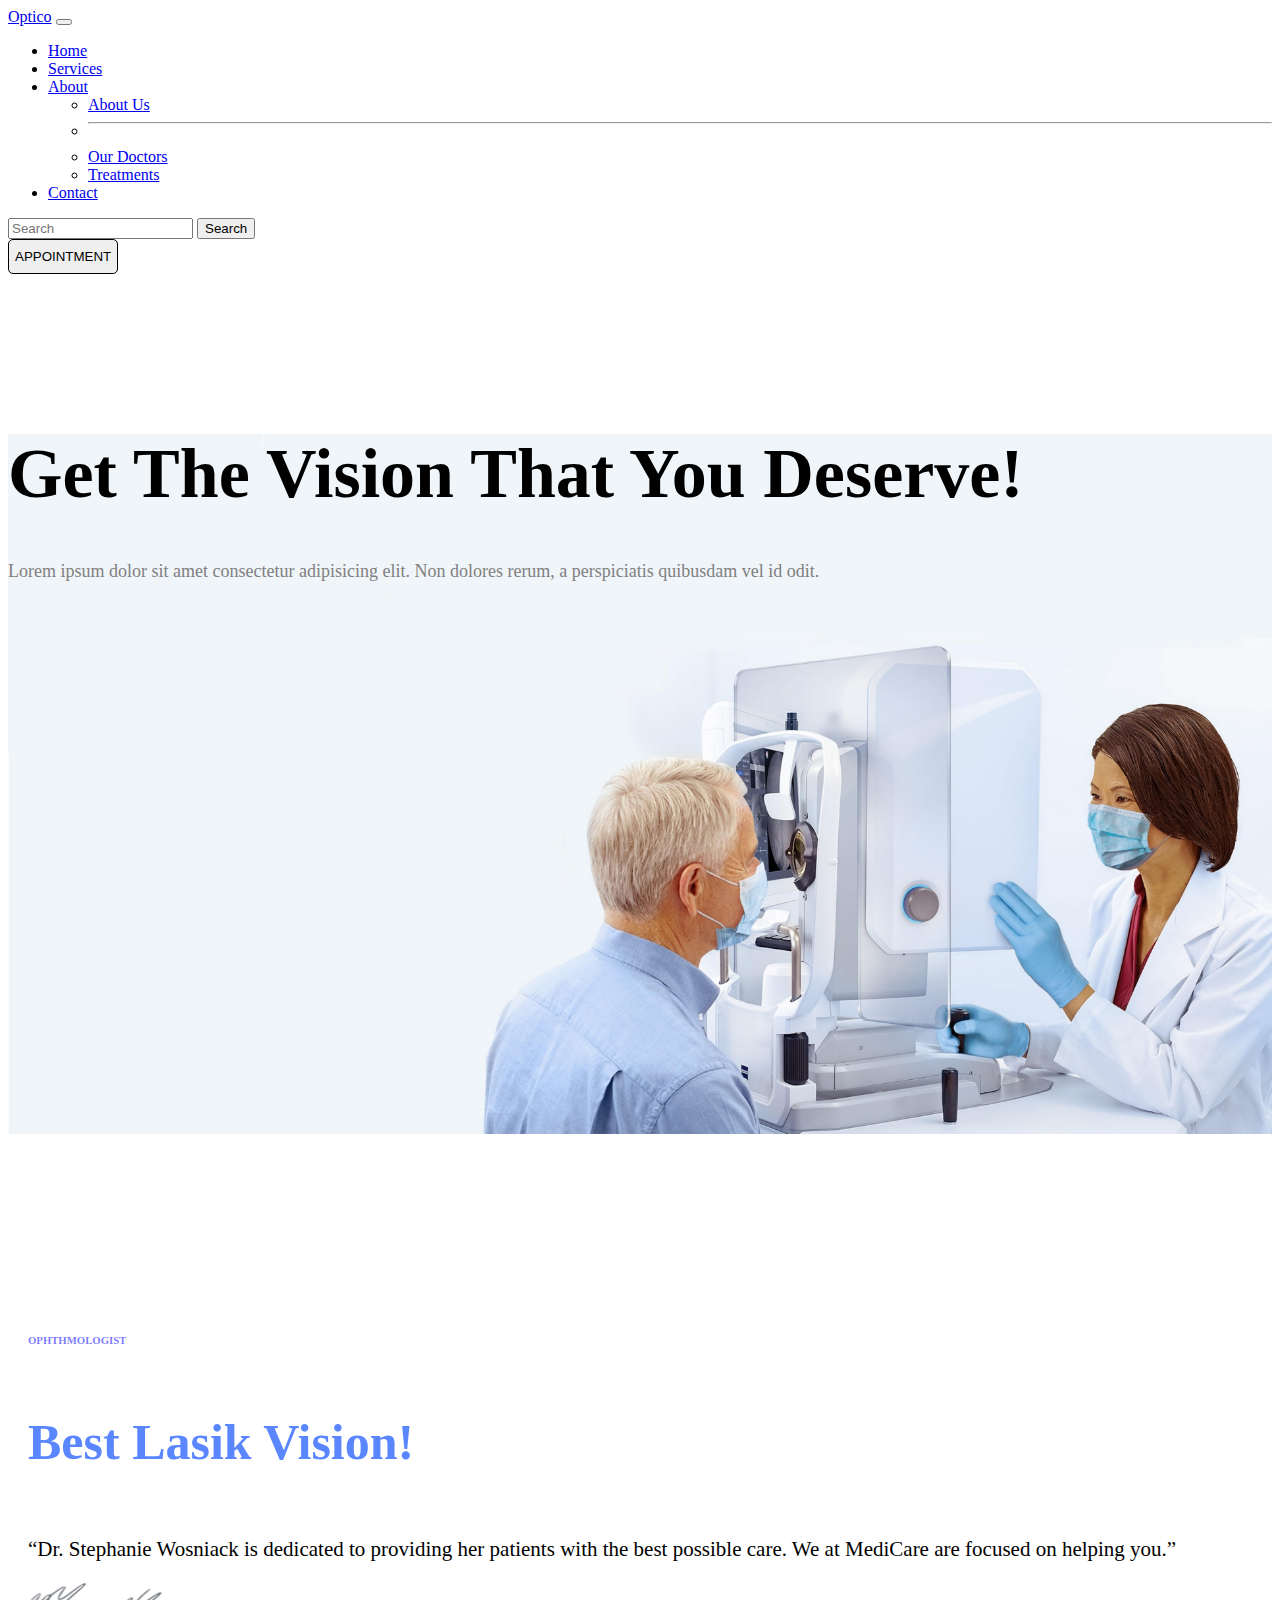
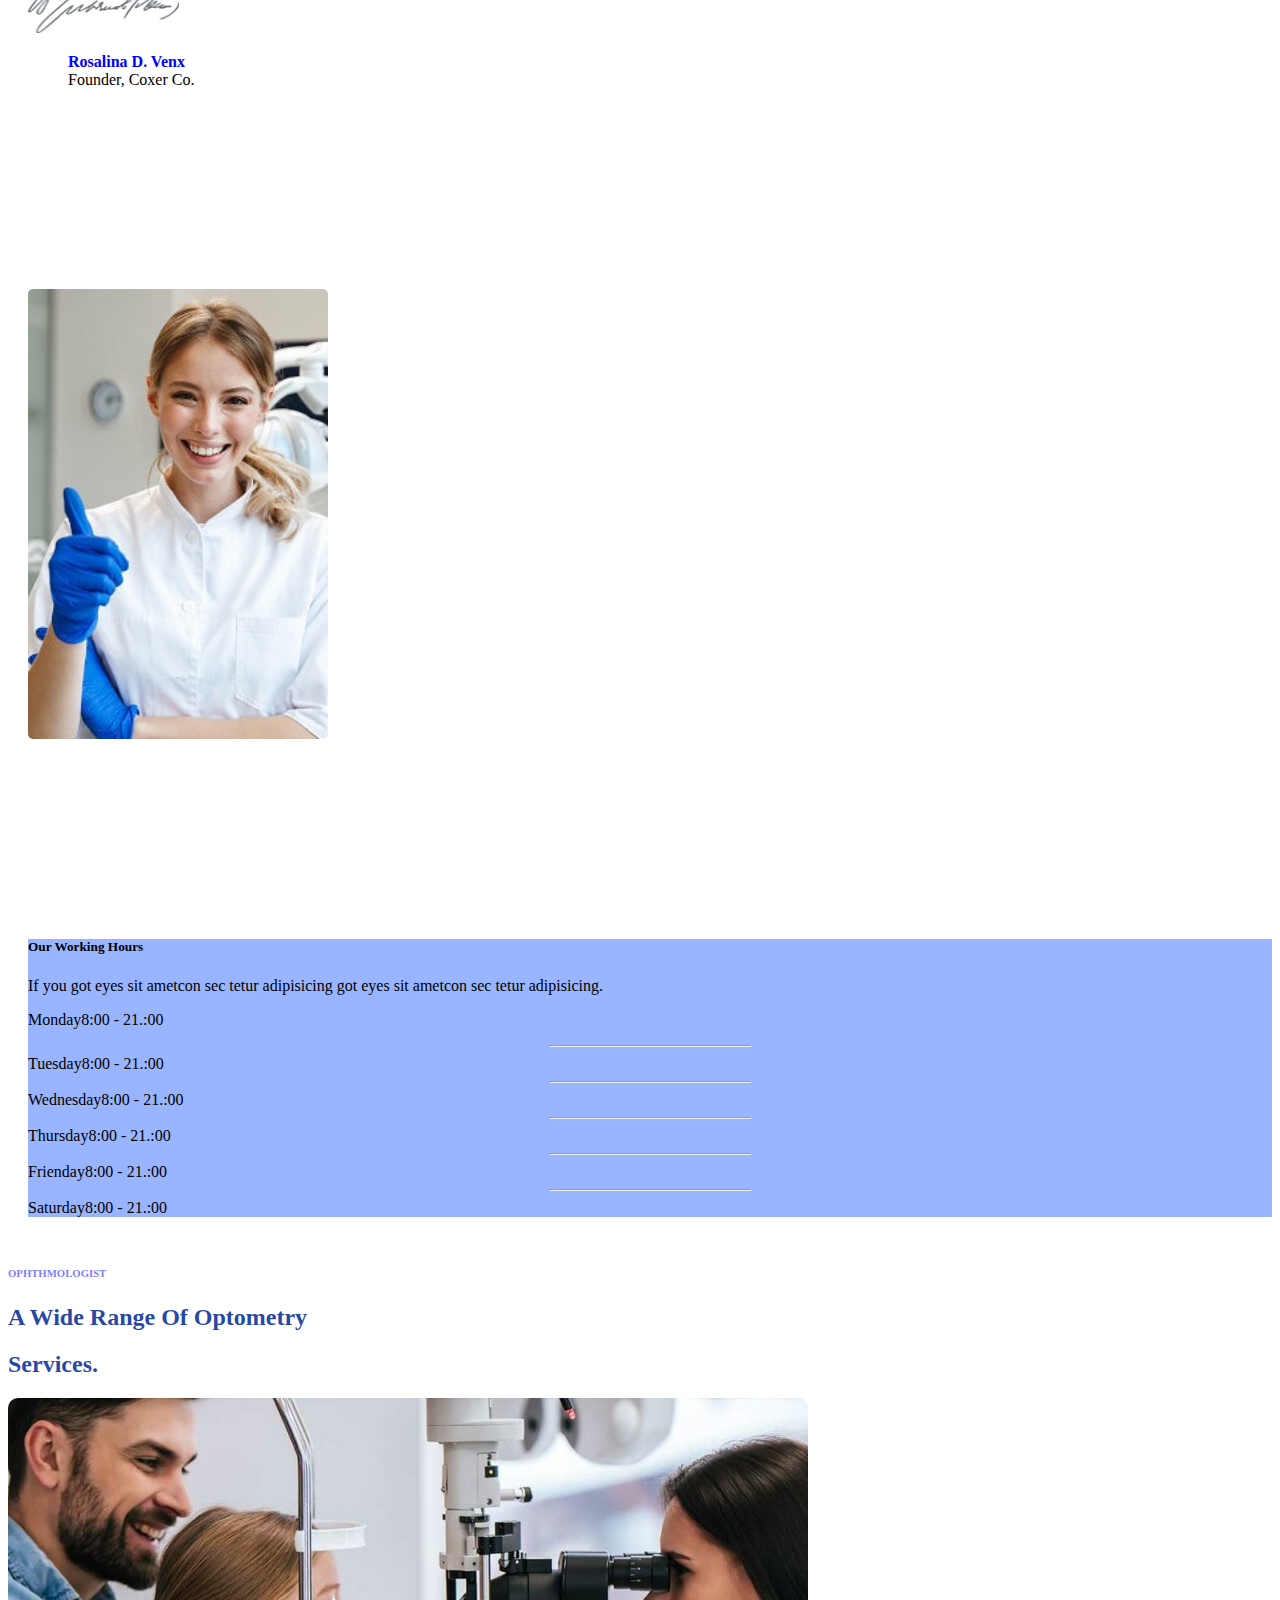
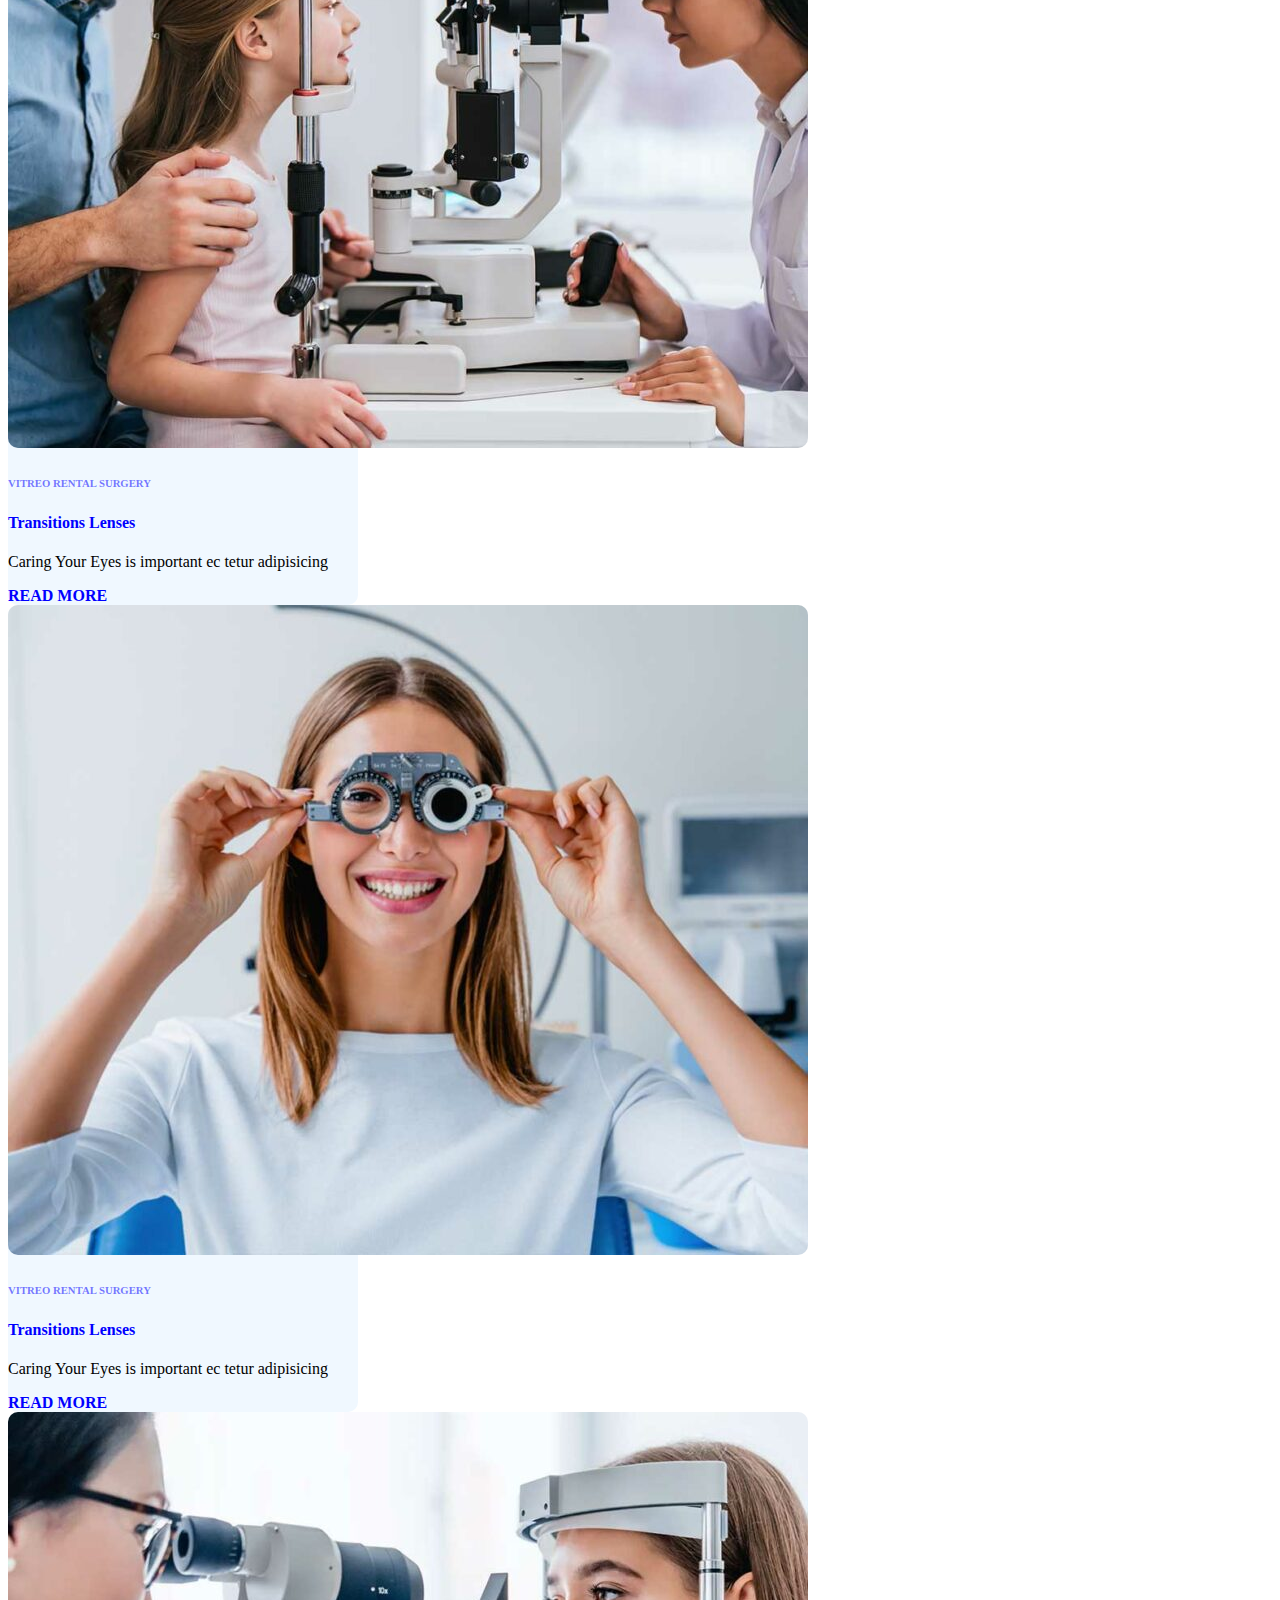
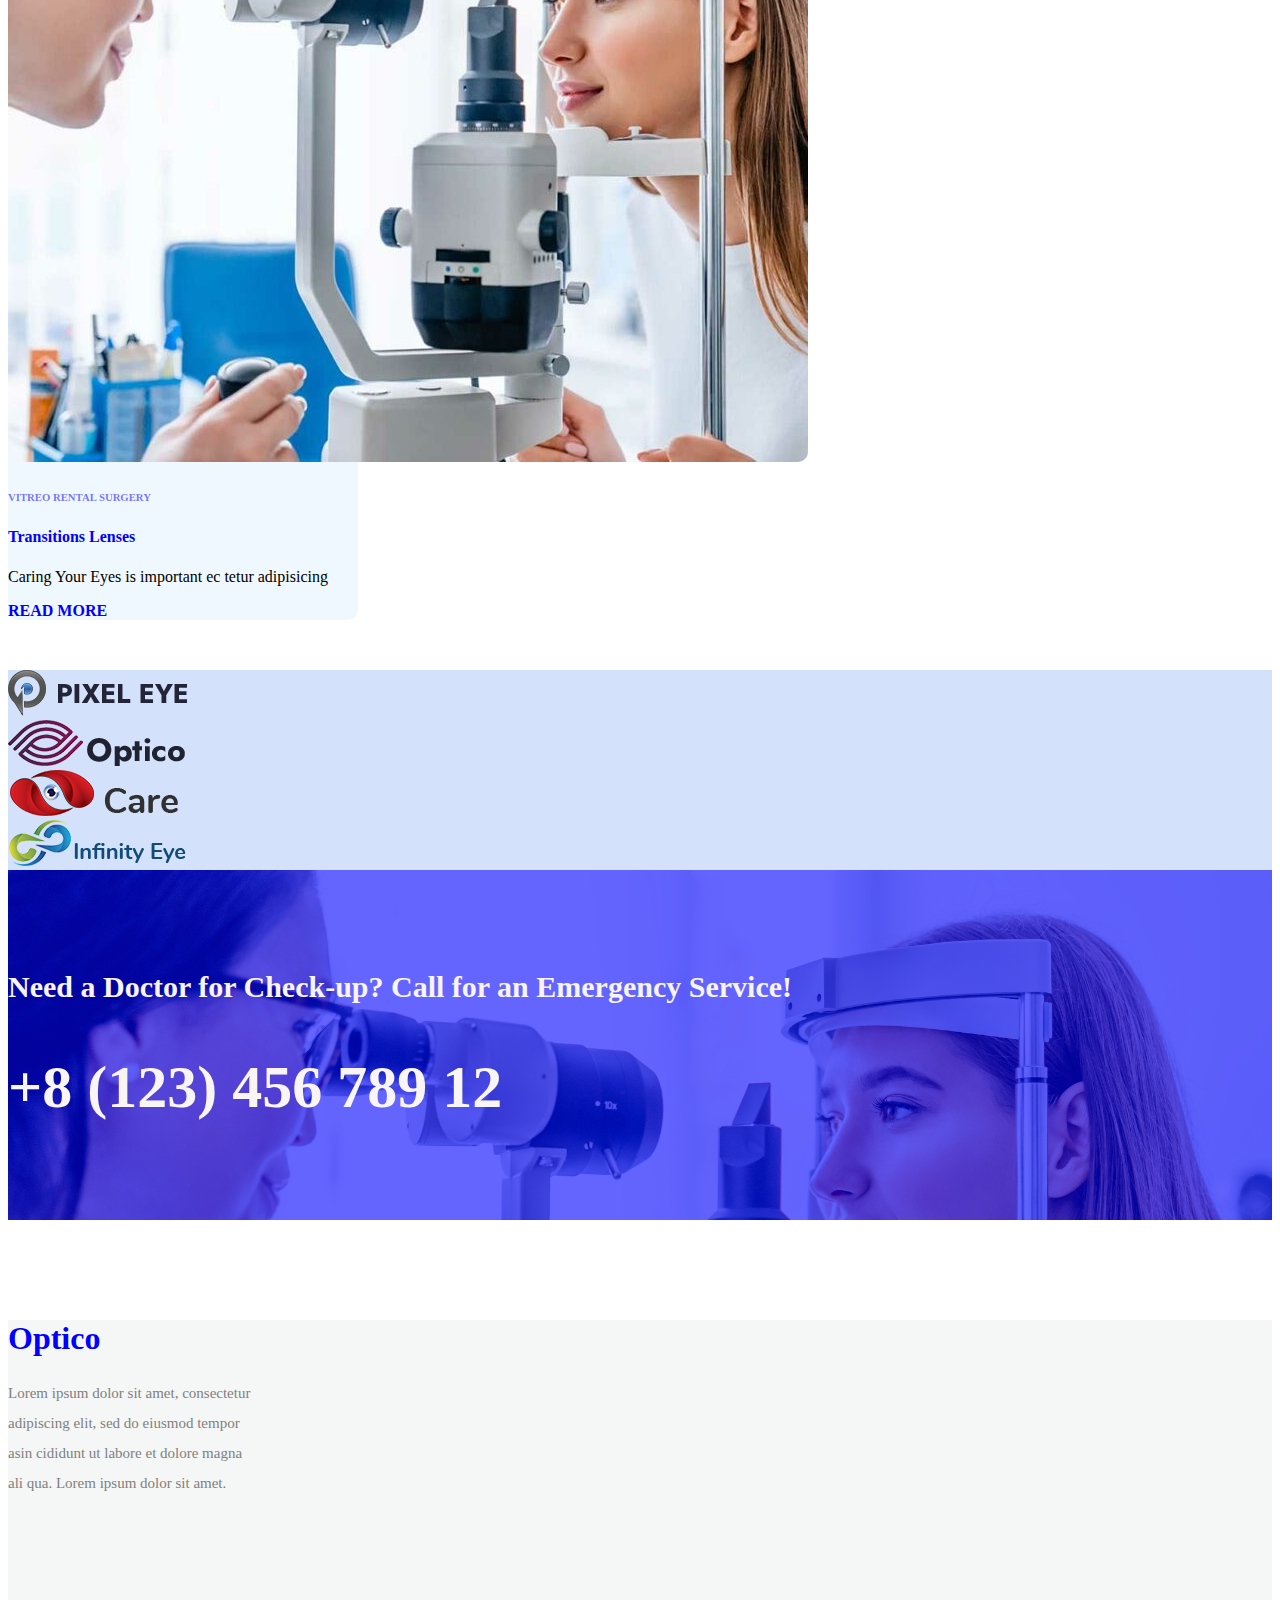
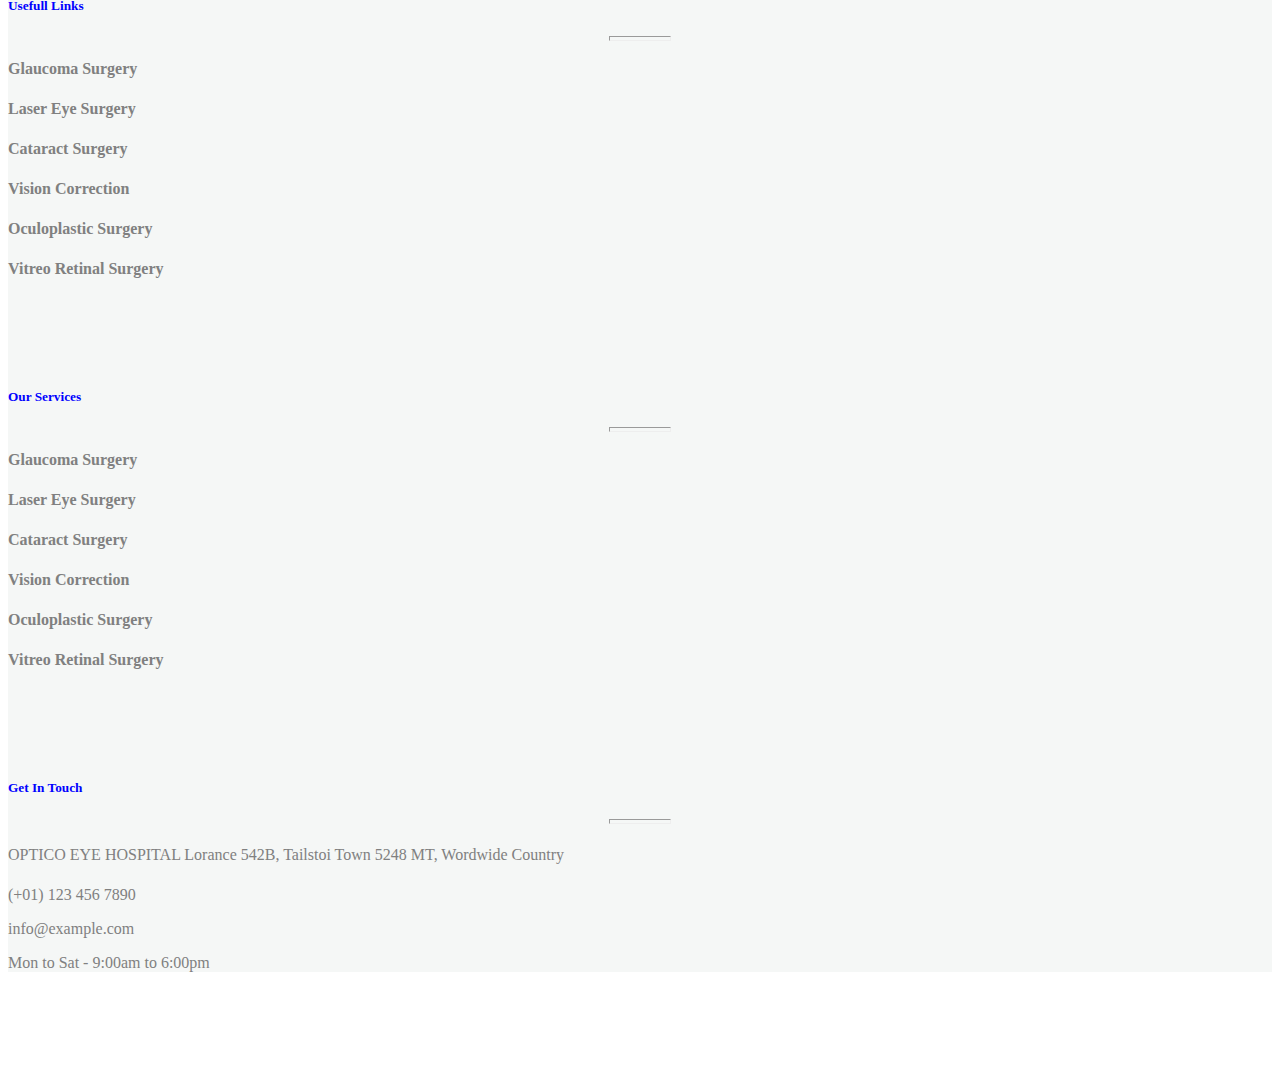
<file: index.html>
<!DOCTYPE html>
<html lang="en">

<head>
    <meta charset="UTF-8">
    <meta http-equiv="X-UA-Compatible" content="IE=edge">
    <meta name="viewport" content="width=device-width, initial-scale=1.0">
    <title>Document</title>
    <link rel="stylesheet" href="style.css">
    <link href="https://cdn.jsdelivr.net/npm/bootstrap@5.0.2/dist/css/bootstrap.min.css" rel="stylesheet"
        integrity="sha384-EVSTQN3/azprG1Anm3QDgpJLIm9Nao0Yz1ztcQTwFspd3yD65VohhpuuCOmLASjC" crossorigin="anonymous">
</head>

<body>
    <nav class="navbar navbar-expand-lg navbar-light bg-light">
        <div class="container-fluid">
            <a class="navbar-brand" href="#">Optico</a>
            <button class="navbar-toggler" type="button" data-bs-toggle="collapse" data-bs-target="#navbarScroll"
                aria-controls="navbarScroll" aria-expanded="false" aria-label="Toggle navigation">
                <span class="navbar-toggler-icon"></span>
            </button>
            <div class="collapse navbar-collapse" id="navbarScroll">
                <ul class="navbar-nav me-auto my-2 my-lg-0 navbar-nav-scroll" style="--bs-scroll-height: 100px;">
                    <li class="nav-item">
                        <a class="nav-link active" aria-current="page" href="#">Home</a>
                    </li>
                    <li class="nav-item">
                        <a class="nav-link" href="#service">Services</a>
                    </li>
                    <li class="nav-item dropdown">
                        <a class="nav-link dropdown-toggle" href="#" id="navbarScrollingDropdown" role="button"
                            data-bs-toggle="dropdown" aria-expanded="false">
                            About
                        </a>
                        <ul class="dropdown-menu" aria-labelledby="navbarScrollingDropdown">
                            <li><a class="dropdown-item" href="about.html">About Us</a></li>
                            <li>
                                <hr class="dropdown-divider">
                            </li>
                            <li><a class="dropdown-item" href="#">Our Doctors</a></li>
                            <li><a class="dropdown-item" href="#">Treatments</a></li>
                        </ul>
                    </li>
                    <li class="nav-item">
                        <a class="nav-link " href="contactus.html" tabindex="-1" aria-disabled="true">Contact</a>
                    </li>
                </ul>
                <form class="d-flex">
                    <input class="form-control me-2" type="search" placeholder="Search" aria-label="Search">
                    <button class="btn btn-outline-success" type="submit">Search</button>
                </form>
            </div>
        </div>
        <div class="appo">
            <button><a href="appointment.html" style="text-decoration: none; color: black;"> APPOINTMENT</a></button>
        </div>
    </nav>

    <!-- home -->
    <div class="home d-flex justify-content-center ">
        <div class="container">
            <div class="row">
                <div class="col-md-6 d-flex justify-content-center align-items-center flex-column">
                    <h1 style="font-size: 70px;">Get The Vision That You Deserve!</h1>
                    <p style="font-size: large; color: gray;">Lorem ipsum dolor sit amet consectetur adipisicing elit.
                        Non dolores rerum, a perspiciatis quibusdam vel id odit.</p>
                </div>
                <div class="col-md-6"></div>
            </div>
        </div>
    </div>

    <!-- 2rd section -->
    <div class="second">
        <div class="container">
            <div class="row">
                <div class="col-md-4 d-flex justify-content-center flex-column">
                    <div class="second1">
                        <h6 style="color:rgba(0, 0, 255, 0.543)">OPHTHMOLOGIST</h6>
                        <h4 style="font-size: 50px; color:rgba(0, 68, 255, 0.646)">Best Lasik Vision!</h4>
                        <p style="font-size: 21px;">“Dr. Stephanie Wosniack is dedicated to providing her patients with
                            the best possible care. We at MediCare are focused on helping you.”</p>
                        <div class="second2 d-flex align-items-center">
                            <img src="./ts-sign1.gif" alt="" style="height:50px">
                            <p> <span style="color: blue; font-weight: bold;"> Rosalina D. Venx </span> <br>
                                Founder, Coxer Co.</p>
                        </div>
                    </div>
                </div>
                <div class="col-md-4 d-flex justify-content-center">
                    <div class="second3">
                        <div class="card">
                        </div>
                    </div>
                </div>
                <div class="col-md-4 d-flex justify-content-center">
                    <div class="second4">
                        <div class="card d-flex justify-content-center align-items-center flex-column p-4">
                            <h5>Our Working Hours</h5>
                            <p> If you got eyes sit ametcon sec tetur adipisicing got eyes sit ametcon sec tetur
                                adipisicing.</p>
                            <p>Monday8:00 - 21.:00
                                <hr style="width: 200px;">
                                Tuesday8:00 - 21.:00
                                <hr style="width: 200px;">
                                Wednesday8:00 - 21.:00
                                <hr style="width: 200px;">
                                Thursday8:00 - 21.:00
                                <hr style="width: 200px;">
                                Frienday8:00 - 21.:00
                                <hr style="width: 200px;">
                                Saturday8:00 - 21.:00
                            </p>
                        </div>
                    </div>
                </div>
            </div>
        </div>
    </div>

    <!-- third section -->
    <div class="third" id="service">
        <div class="third1 d-flex justify-content-center align-items-center flex-column p-5 my-2">
            <h6 style="color:rgba(0, 0, 255, 0.543)">OPHTHMOLOGIST</h6>
            <H2 style="color:rgba(7, 46, 152, 0.879)">A Wide Range Of Optometry <h2 style="color:rgba(7, 46, 152, 0.879)">Services.</h2> </H2>
        </div>

        <div class="third2 ">
            <div class="container">
                <div class="row">
                    <div class="col-md-4 d-flex justify-content-center align-items-center my-3">
                        <div class="card p-2" style="width:350px;">
                           <img src="./ts-service01-800x650.jpg" alt="" style="border-radius: 10px;"> 
                           <h6 style="margin-top: 25px; color:rgba(0, 0, 255, 0.543)">VITREO RENTAL SURGERY</h6>
                           <H4 style="color:blue; font-weight: bolder;">Transitions Lenses</H4>
                           <p>Caring Your Eyes is important ec tetur adipisicing</p>
                           <a href="" style="text-decoration: none; color:blue; font-weight: bolder;">READ MORE</a>
                        </div>
                    </div>
                    <div class="col-md-4 d-flex justify-content-center align-items-center my-3">
                        <div class="card p-2" style="width:350px;">
                           <img src="./ts-service02-800x650.jpg" alt="" style="border-radius: 10px;"> 
                           <h6 style="margin-top: 25px; color:rgba(0, 0, 255, 0.543)">VITREO RENTAL SURGERY</h6>
                           <H4 style="color:blue; font-weight: bolder;">Transitions Lenses</H4>
                           <p>Caring Your Eyes is important ec tetur adipisicing</p>
                           <a href="" style="text-decoration: none; color:blue; font-weight: bolder;">READ MORE</a>
                        </div>
                    </div>
                    <div class="col-md-4 d-flex justify-content-center align-items-center my-3">
                         <div class="card p-2" style="width:350px;">
                           <img src="./ts-service03-800x650.jpg" alt="" style="border-radius: 10px;"> 
                           <h6 style="margin-top: 25px; color:rgba(0, 0, 255, 0.543)">VITREO RENTAL SURGERY</h6>
                           <H4 style="color:blue; font-weight: bolder;">Transitions Lenses</H4>
                           <p>Caring Your Eyes is important ec tetur adipisicing</p>
                           <a href="" style="text-decoration: none; color:blue; font-weight: bolder;">READ MORE</a>
                        </div>
                    </div>
                </div>
            </div>
        </div>
    </div>

    <!-- logos -->
    <div class="fourth" style="background-color: rgba(100, 148, 237, 0.283);">
        <div class="container">
            <div class="row ">
                <div class="col-md-3 d-flex justify-content-center align-items-center my-5">
                    <img src="./client011.png" alt="">
                </div>
                <div class="col-md-3 d-flex justify-content-center align-items-center my-5">
                    <img src="./client022.png" alt="">
                </div>
                <div class="col-md-3 d-flex justify-content-center align-items-center my-5">
                    <img src="./client033.png" alt="">
                </div>
                <div class="col-md-3 d-flex justify-content-center align-items-center my-5">
                    <img src="./client044.png" alt="">
                </div>
            </div>
        </div>
    </div>

    <!-- fifth section-->
    <div class="fifths" style="position: relative;">
<div class="fifth">
    
</div>

<div class="fifth1 d-flex justify-content-center align-items-center flex-column">
    <h2 style="font-size: 30px; font-weight: bold; color: rgb(248, 244, 244); margin-top: 100px;">Need a Doctor for Check-up? Call for an Emergency Service!</h2>
<h2 style="font-size: 60px; font-weight: bolder; color: rgb(249, 245, 245);"> +8 (123) 456 789 12 </h2>
</div>
</div>

<!-- footer -->
<div class="foot ">
    <div class="container-fluid" >
        <div class="row">
            <div class="col-md-2" style="margin-bottom: 100px;"></div>
            <div class="col-md-2" style="width:250px;" style="margin-bottom: 100px;">
                <div class="1" style="margin-top: 100px;">
                    <h1 style="color:blue;">Optico</h1>
                </div>
                <div class="infon " style="line-height: 40px;">
                    <p style="font-size: 15px; line-height: 30px; margin-top: 20px; color: gray;">Lorem ipsum dolor sit amet, consectetur adipiscing elit, sed do eiusmod tempor asin cididunt ut labore et dolore magna ali qua. Lorem ipsum dolor sit amet.</p>
                </div>
            </div>
            <div class="col-md-2" style="margin-bottom: 100px;">
                <div class="1-1"  style="margin-top: 100px;">
                    <h5 style="color: blue;">Usefull Links</h5> <hr style="width: 60px; height: 3px;">
                </div>
                <div class="lists " style="line-height: 40px; ">
                    <a href=""> 
                    Glaucoma Surgery
                    </a> <br>
                    <a href="">
                    Laser Eye Surgery
                    </a> <br>
                    <a href="">
                    Cataract Surgery
                    </a> <br>
                    <a href="">
                    Vision Correction
                    </a> <br>
                    <a href="">
                    Oculoplastic Surgery
                    </a> <br>
                    <a href="">
                    Vitreo Retinal Surgery
                    </a>                    
                </div>

            </div>
            <div class="col-md-2" style="margin-bottom: 100px;">
                
                    <div class="2"  style="margin-top: 100px;">
                        <h5 style="color: blue;">Our Services</h5> <hr style="width: 60px; height: 3px;">
                    </div>
                    <div class="lists" style="line-height: 40px;">
                        <a href=""> 
                        Glaucoma Surgery
                        </a> <br>
                        <a href="">
                        Laser Eye Surgery
                        </a> <br>
                        <a href="">
                        Cataract Surgery
                        </a> <br>
                        <a href="">
                        Vision Correction
                        </a> <br>
                        <a href="">
                        Oculoplastic Surgery
                        </a> <br>
                        <a href="">
                        Vitreo Retinal Surgery
                        </a>                    
                    </div>
     
                
            </div>
            <div class="col-md-2" style="margin-bottom: 100px;">
                <div class="3 "  style="margin-top: 100px;">
                    <h5 style="color: blue;">Get In Touch</h5> <hr style="width: 60px; height: 3px;">
                </div>

                <div class="info ">
                    <p style="line-height: 30px; color: gray;">OPTICO EYE HOSPITAL
                        Lorance 542B, Tailstoi Town
                        5248 MT, Wordwide Country</p>
                        <p style="margin-top: 10px; color: gray;" >(+01) 123 456 7890</p>
                       <p style="color: gray;"> info@example.com</p>
                        <p style="color: gray;"> Mon to Sat - 9:00am to 6:00pm</p>
                </div>
            </div>
            <div class="col-md-2" style="margin-bottom: 100px;"></div>
        </div>
    </div>
</div>
    <script src="https://cdn.jsdelivr.net/npm/bootstrap@5.0.2/dist/js/bootstrap.bundle.min.js"
        integrity="sha384-MrcW6ZMFYlzcLA8Nl+NtUVF0sA7MsXsP1UyJoMp4YLEuNSfAP+JcXn/tWtIaxVXM"
        crossorigin="anonymous"></script>
</body>

</html>
</file>
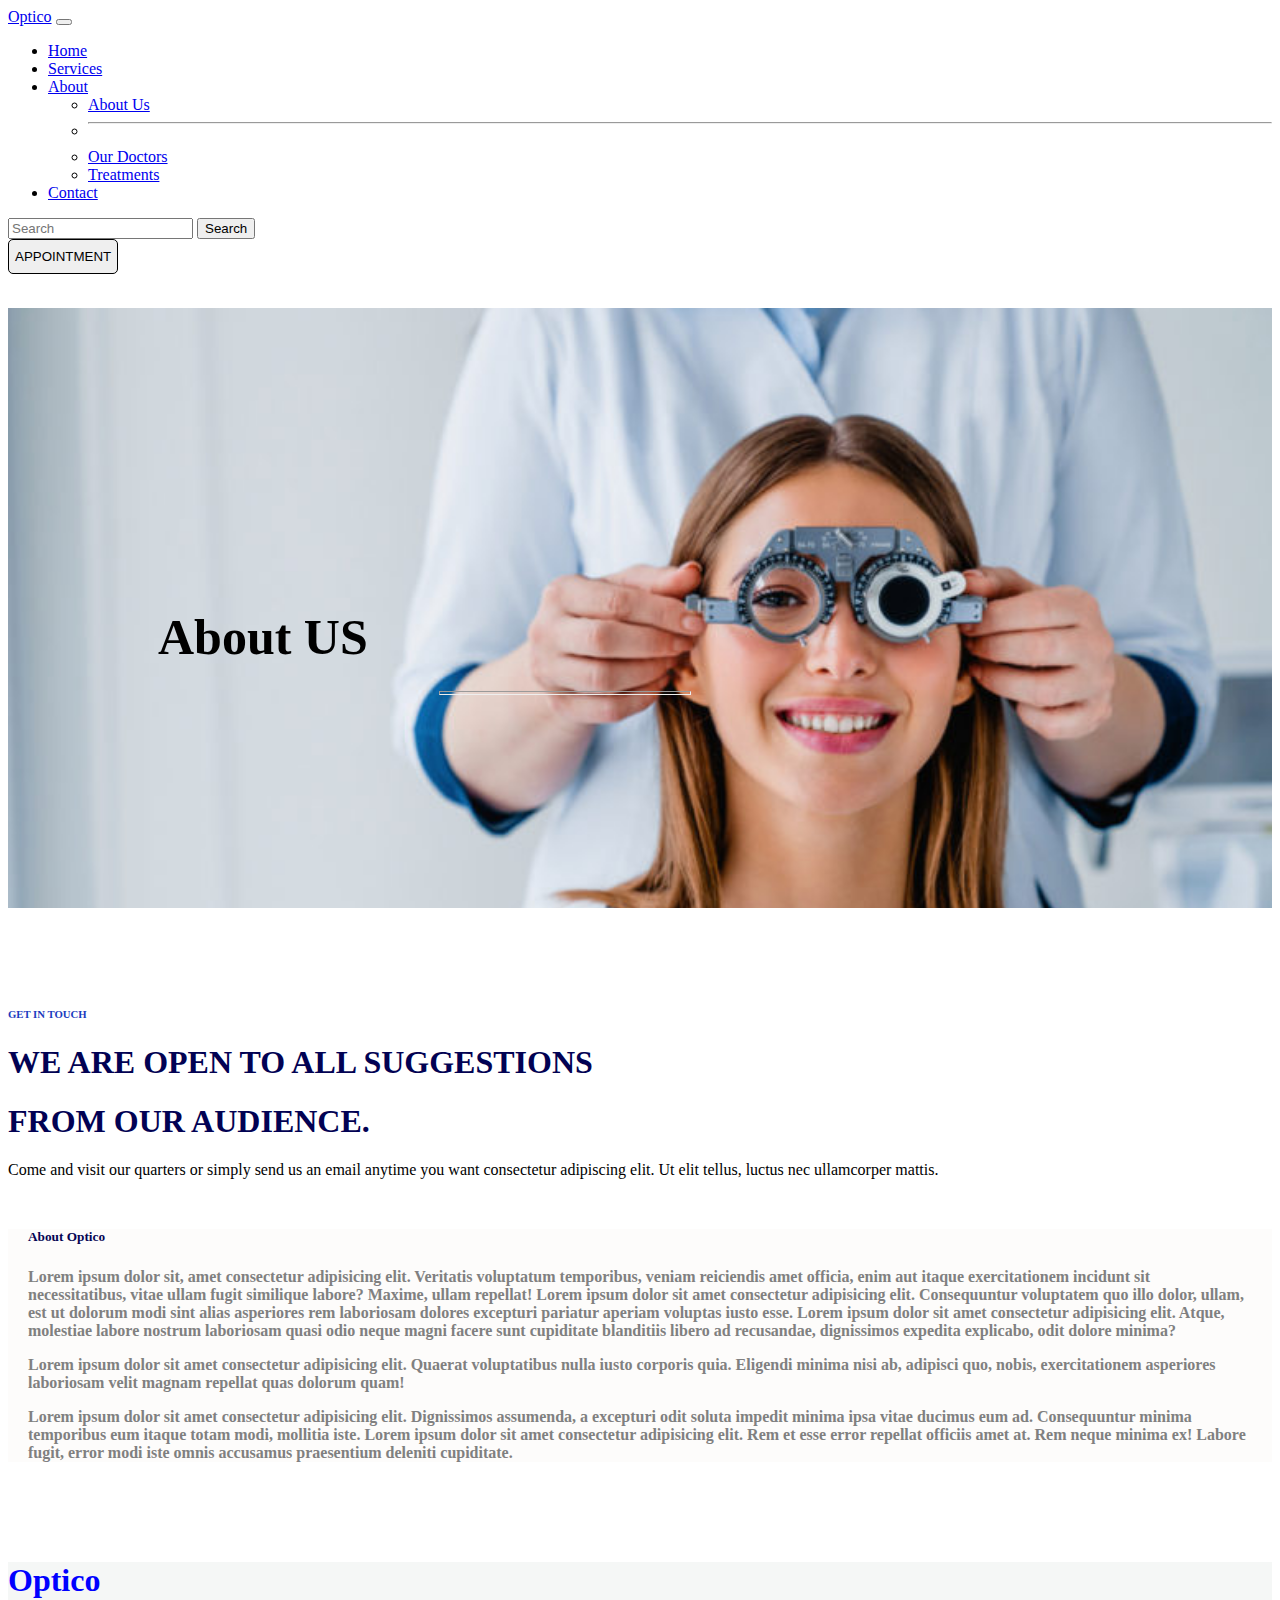
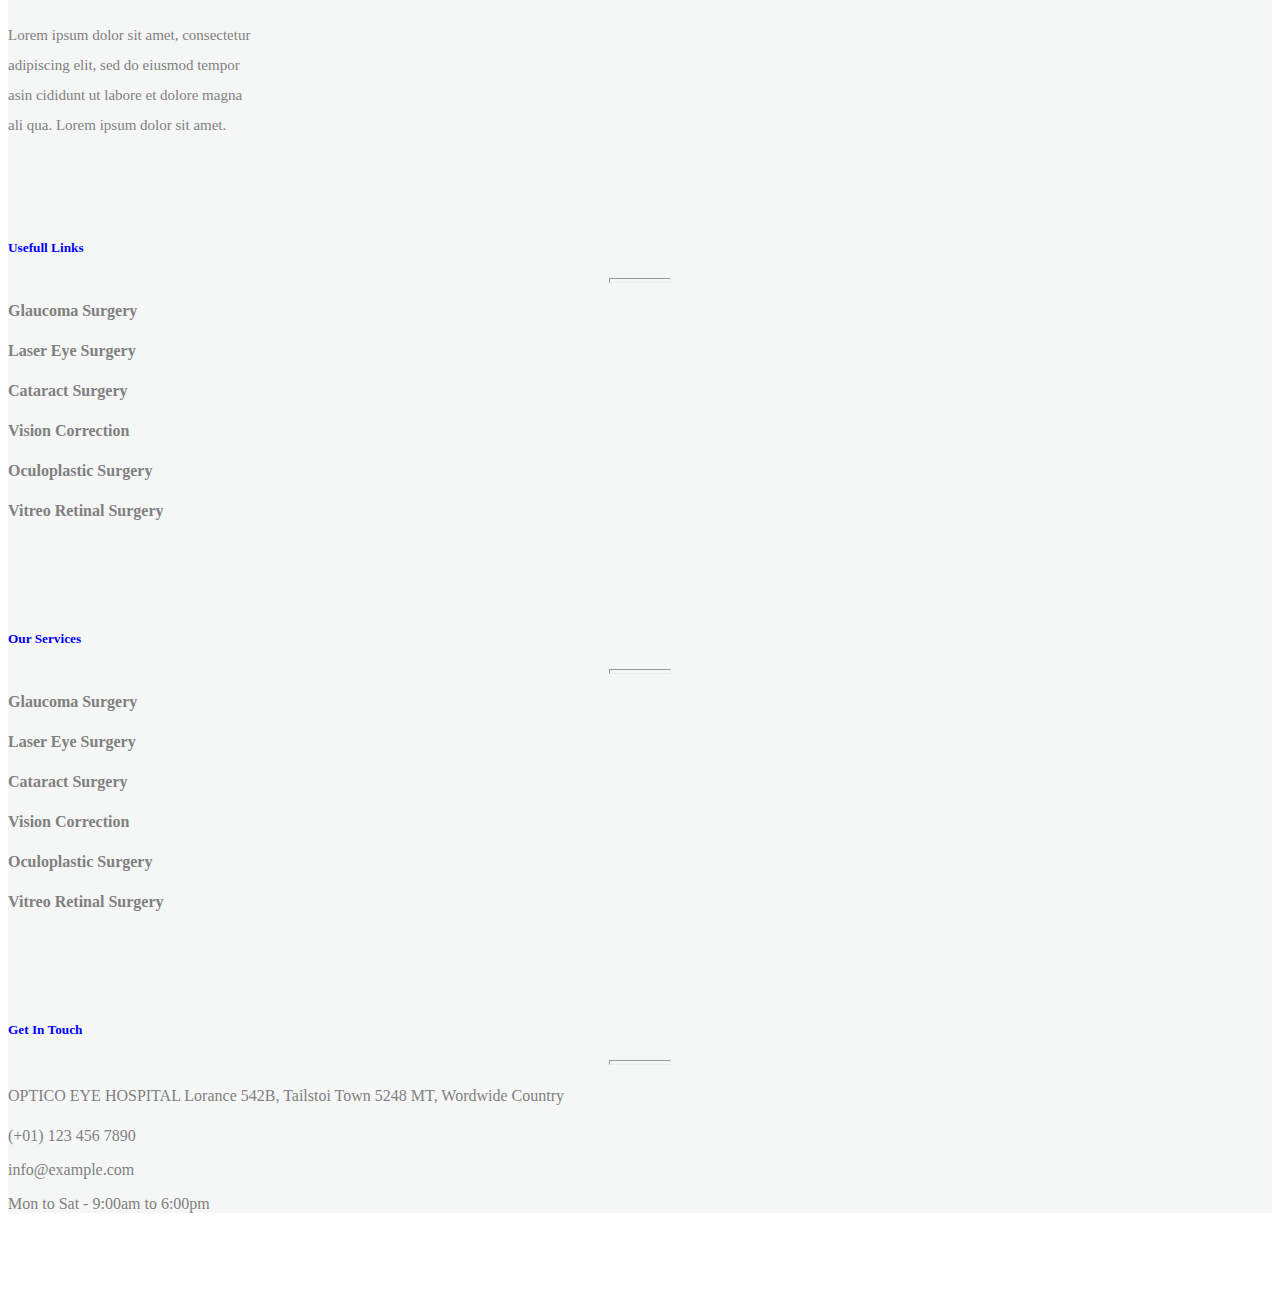
<file: about.html>
<!DOCTYPE html>
<html lang="en">
<head>
    <meta charset="UTF-8">
    <meta http-equiv="X-UA-Compatible" content="IE=edge">
    <meta name="viewport" content="width=device-width, initial-scale=1.0">
    <title>Document</title>
    <link rel="stylesheet" href="style.css">
    <link href="https://cdn.jsdelivr.net/npm/bootstrap@5.0.2/dist/css/bootstrap.min.css" rel="stylesheet"
        integrity="sha384-EVSTQN3/azprG1Anm3QDgpJLIm9Nao0Yz1ztcQTwFspd3yD65VohhpuuCOmLASjC" crossorigin="anonymous">
</head>
<body>
    <nav class="navbar navbar-expand-lg navbar-light bg-light">
        <div class="container-fluid">
            <a class="navbar-brand" href="#">Optico</a>
            <button class="navbar-toggler" type="button" data-bs-toggle="collapse" data-bs-target="#navbarScroll"
                aria-controls="navbarScroll" aria-expanded="false" aria-label="Toggle navigation">
                <span class="navbar-toggler-icon"></span>
            </button>
            <div class="collapse navbar-collapse" id="navbarScroll">
                <ul class="navbar-nav me-auto my-2 my-lg-0 navbar-nav-scroll" style="--bs-scroll-height: 100px;">
                    <li class="nav-item">
                        <a class="nav-link active" aria-current="page" href="index.html">Home</a>
                    </li>
                    <li class="nav-item">
                        <a class="nav-link" href="index.html">Services</a>
                    </li>
                    <li class="nav-item dropdown">
                        <a class="nav-link dropdown-toggle" href="#" id="navbarScrollingDropdown" role="button"
                            data-bs-toggle="dropdown" aria-expanded="false">
                            About
                        </a>
                        <ul class="dropdown-menu" aria-labelledby="navbarScrollingDropdown">
                            <li><a class="dropdown-item" href="about.html">About Us</a></li>
                            <li>
                                <hr class="dropdown-divider">
                            </li>
                            <li><a class="dropdown-item" href="#">Our Doctors</a></li>
                            <li><a class="dropdown-item" href="#">Treatments</a></li>
                        </ul>
                    </li>
                    <li class="nav-item">
                        <a class="nav-link " href="contactus.html" tabindex="-1" aria-disabled="true">Contact</a>
                    </li>
                </ul>
                <form class="d-flex">
                    <input class="form-control me-2" type="search" placeholder="Search" aria-label="Search">
                    <button class="btn btn-outline-success" type="submit">Search</button>
                </form>
            </div>
        </div>
        <div class="appo">
            <button><a href="appointment.html" style="text-decoration: none; color: black;"> APPOINTMENT</a></button>
        </div>
    </nav>

    <!-- contact -->
    <div class="contact" style="height: 600px; background-image: url(./uG2n84bhEG-768x512.jpg); background-size: cover; background-repeat: no-repeat;">
        <h1 style="padding-right: 300px; padding-top: 300px; padding-left: 150px; font-size: 50px;">About US <hr style="width:250px; height:2px;"></h1>  
    </div>

    <!-- contact1 section -->

    <div class="contact1 d-flex justify-content-center align-items-center flex-column">
        <h6 style="margin-top: 100px;">GET IN TOUCH</h6>
        <h1>WE ARE OPEN TO ALL SUGGESTIONS</h1>
        <h1>FROM OUR AUDIENCE.</h1>
        <p>Come and visit our quarters or simply send us an email anytime you want consectetur adipiscing elit. Ut elit tellus, luctus nec ullamcorper mattis.</p>
    </div>

    <div class="contact2">
        <div class="container">
            <div class="row">
                <div class="col-md-12 d-flex justify-content-center align-items-center">
                    <div class="card p-3 d-flex justify-content-center align-items-center flex-column">
                        <h5 style="color: rgb(5, 5, 84); font-weight: bolder;" >About Optico</h5>
                        <div class="para p-3" style="color:gray; font-weight: bolder;">
                           <p >Lorem ipsum dolor sit, amet consectetur adipisicing elit. Veritatis voluptatum temporibus, veniam reiciendis amet officia, enim aut itaque exercitationem incidunt sit necessitatibus, vitae ullam fugit similique labore? Maxime, ullam repellat!
                            Lorem ipsum dolor sit amet consectetur adipisicing elit. Consequuntur voluptatem quo illo dolor, ullam, est ut dolorum modi sint alias asperiores rem laboriosam dolores excepturi pariatur aperiam voluptas iusto esse.
                        Lorem ipsum dolor sit amet consectetur adipisicing elit. Atque, molestiae labore nostrum laboriosam quasi odio neque magni facere sunt cupiditate blanditiis libero ad recusandae, dignissimos expedita explicabo, odit dolore minima? </p> 
                    <p>Lorem ipsum dolor sit amet consectetur adipisicing elit. Quaerat voluptatibus nulla iusto corporis quia. Eligendi minima nisi ab, adipisci quo, nobis, exercitationem asperiores laboriosam velit magnam repellat quas dolorum quam!</p>
                    <p>Lorem ipsum dolor sit amet consectetur adipisicing elit. Dignissimos assumenda, a excepturi odit soluta impedit minima ipsa vitae ducimus eum ad. Consequuntur minima temporibus eum itaque totam modi, mollitia iste.
                        Lorem ipsum dolor sit amet consectetur adipisicing elit. Rem et esse error repellat officiis amet at. Rem neque minima ex! Labore fugit, error modi iste omnis accusamus praesentium deleniti cupiditate.
                    </p>    
                    </div>
                    </div>
                </div>
                
            </div>
        </div>
    </div>



    <!-- footer -->
<div class="foot ">
    <div class="container-fluid" >
        <div class="row">
            <div class="col-md-2" style="margin-bottom: 100px;"></div>
            <div class="col-md-2" style="width:250px;" style="margin-bottom: 100px;">
                <div class="1" style="margin-top: 100px;">
                    <h1 style="color:blue;">Optico</h1>
                </div>
                <div class="infon " style="line-height: 40px;">
                    <p style="font-size: 15px; line-height: 30px; margin-top: 20px; color: gray;">Lorem ipsum dolor sit amet, consectetur adipiscing elit, sed do eiusmod tempor asin cididunt ut labore et dolore magna ali qua. Lorem ipsum dolor sit amet.</p>
                </div>
            </div>
            <div class="col-md-2" style="margin-bottom: 100px;">
                <div class="1-1"  style="margin-top: 100px;">
                    <h5 style="color: blue;">Usefull Links</h5> <hr style="width: 60px; height: 3px;">
                </div>
                <div class="lists " style="line-height: 40px; ">
                    <a href=""> 
                    Glaucoma Surgery
                    </a> <br>
                    <a href="">
                    Laser Eye Surgery
                    </a> <br>
                    <a href="">
                    Cataract Surgery
                    </a> <br>
                    <a href="">
                    Vision Correction
                    </a> <br>
                    <a href="">
                    Oculoplastic Surgery
                    </a> <br>
                    <a href="">
                    Vitreo Retinal Surgery
                    </a>                    
                </div>

            </div>
            <div class="col-md-2" style="margin-bottom: 100px;">
                
                    <div class="2"  style="margin-top: 100px;">
                        <h5 style="color: blue;">Our Services</h5> <hr style="width: 60px; height: 3px;">
                    </div>
                    <div class="lists" style="line-height: 40px;">
                        <a href=""> 
                        Glaucoma Surgery
                        </a> <br>
                        <a href="">
                        Laser Eye Surgery
                        </a> <br>
                        <a href="">
                        Cataract Surgery
                        </a> <br>
                        <a href="">
                        Vision Correction
                        </a> <br>
                        <a href="">
                        Oculoplastic Surgery
                        </a> <br>
                        <a href="">
                        Vitreo Retinal Surgery
                        </a>                    
                    </div>
     
                
            </div>
            <div class="col-md-2" style="margin-bottom: 100px;">
                <div class="3 "  style="margin-top: 100px;">
                    <h5 style="color: blue;">Get In Touch</h5> <hr style="width: 60px; height: 3px;">
                </div>

                <div class="info ">
                    <p style="line-height: 30px; color: gray;">OPTICO EYE HOSPITAL
                        Lorance 542B, Tailstoi Town
                        5248 MT, Wordwide Country</p>
                        <p style="margin-top: 10px; color: gray;" >(+01) 123 456 7890</p>
                       <p style="color: gray;"> info@example.com</p>
                        <p style="color: gray;"> Mon to Sat - 9:00am to 6:00pm</p>
                </div>
            </div>
            <div class="col-md-2" style="margin-bottom: 100px;"></div>
        </div>
    </div>
</div>

    <script src="https://cdn.jsdelivr.net/npm/bootstrap@5.0.2/dist/js/bootstrap.bundle.min.js"
        integrity="sha384-MrcW6ZMFYlzcLA8Nl+NtUVF0sA7MsXsP1UyJoMp4YLEuNSfAP+JcXn/tWtIaxVXM"
        crossorigin="anonymous"></script>
</body>
</html>
</file>
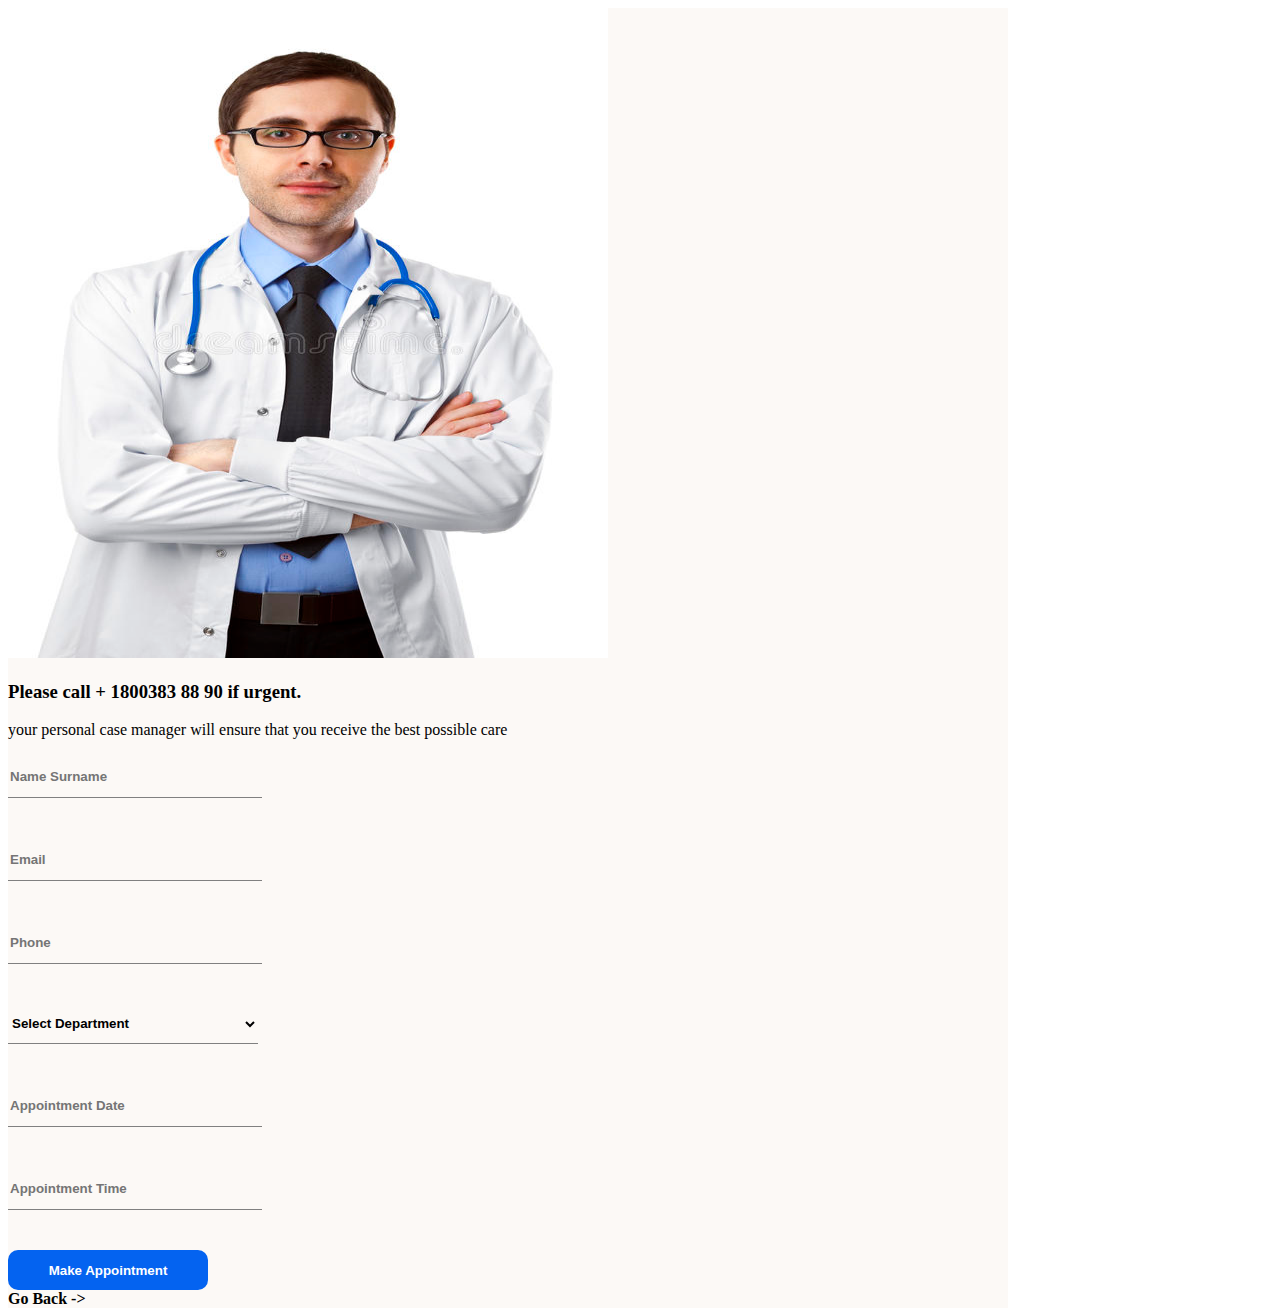
<file: appointment.html>
<!DOCTYPE html>
<html lang="en">
<head>
    <meta charset="UTF-8">
    <meta http-equiv="X-UA-Compatible" content="IE=edge">
    <meta name="viewport" content="width=device-width, initial-scale=1.0">
    <title>Document</title>
    <link href="https://cdn.jsdelivr.net/npm/bootstrap@5.0.2/dist/css/bootstrap.min.css" rel="stylesheet"
        integrity="sha384-EVSTQN3/azprG1Anm3QDgpJLIm9Nao0Yz1ztcQTwFspd3yD65VohhpuuCOmLASjC" crossorigin="anonymous">
<style>
    #dep{
        margin-left:0px;
    }
    .appointment input{
        height: 40px;
        width: 250px;
        margin-bottom: 40px;
        border: none;
        border-bottom: solid gray 1px;
        font-weight: bolder;
        background-color: rgb(252, 249, 246);
    }
    .appointment select{
        height: 40px;
        width: 250px;
        margin-bottom: 40px;
        border: none;
        border-bottom: solid gray 1px;
        font-weight: bolder;
        background-color: rgb(252, 249, 246);
    }
    button{
        height: 40px;
        width: 200px;
        border: none;
        border-radius: 10px;
        color: white;
        background-color: rgba(3, 98, 240, 0.995);
        font-weight: bolder;
    }
    .card{
        border: none;
        background-color: rgb(252, 249, 246);
    }
</style>
    </head>
<body>
    <div class="appointment d-flex justify-content-center align-items-center" style="height: 100vh;">
        <div class="card mb-3" style="max-width: 1000px;">
            <div class="row g-0">
              <div class="col-md-4">
                <img src="./young-doctor-16088825.jpg" class="img-fluid rounded-start" alt="..." style="height: 650px; width: 600px;">
              </div>
              <div class="col-md-8">
                <div class="card-body my-5">
                  <h3 class="card-title">Please call + 1800383 88 90 if urgent. </h3>
                  <p class="card-text">your personal case manager will ensure that you receive the best possible care</p>
                  <form class="d-flex justify-content-center align-items-center flex-column p-5">
                    <div class="first">
                        <div class="container">
                            <div class="row">
                                <div class="col-md-6   ">
                                    <input type="text" placeholder="Name Surname" >
                                </div>
                                <div class="col-md-6  ">
                        <input type="text" placeholder="Email" >
                                </div>
                            </div>
                        </div>
                    </div>
                

                    <div class="second">
                        <div class="container">
                            <div class="row">
                                <div class="col-md-6">
                                    <input type="text" placeholder="Phone">
                                </div>
                                <div class="col-md-6">
                                    <select name="type" id="">
                                        <option value="0">Select Department</option>
                                        <option value="1">Laer Eye Surgery</option>
                                        <option value="2">Glucoma Surgery</option>
                                    </select>
                                </div>
                            </div>
                        </div>
                    </div>
                    
                    <div class="third">
                        <div class="container">
                            <div class="row">
                                <div class="col-md-6">
                                    <input type="text" placeholder="Appointment Date" ">

                                </div>
                                <div class="col-md-6">
                                    <input type="text" placeholder="Appointment Time" >

                                </div>
                            </div>
                        </div>
                    </div>
                    <div class="but my-4">
                        <button>Make Appointment</button>
                    </div>

                    <div class="back">
                        <a href="index.html" style="text-decoration: none; color: black; font-weight: bolder;">Go Back -></a>
                    </div>
                  </form>
                </div>
              </div>
            </div>
          </div>
    </div>



    <script src="https://cdn.jsdelivr.net/npm/bootstrap@5.0.2/dist/js/bootstrap.bundle.min.js"
        integrity="sha384-MrcW6ZMFYlzcLA8Nl+NtUVF0sA7MsXsP1UyJoMp4YLEuNSfAP+JcXn/tWtIaxVXM"
        crossorigin="anonymous"></script>
</body>
</html>
</file>
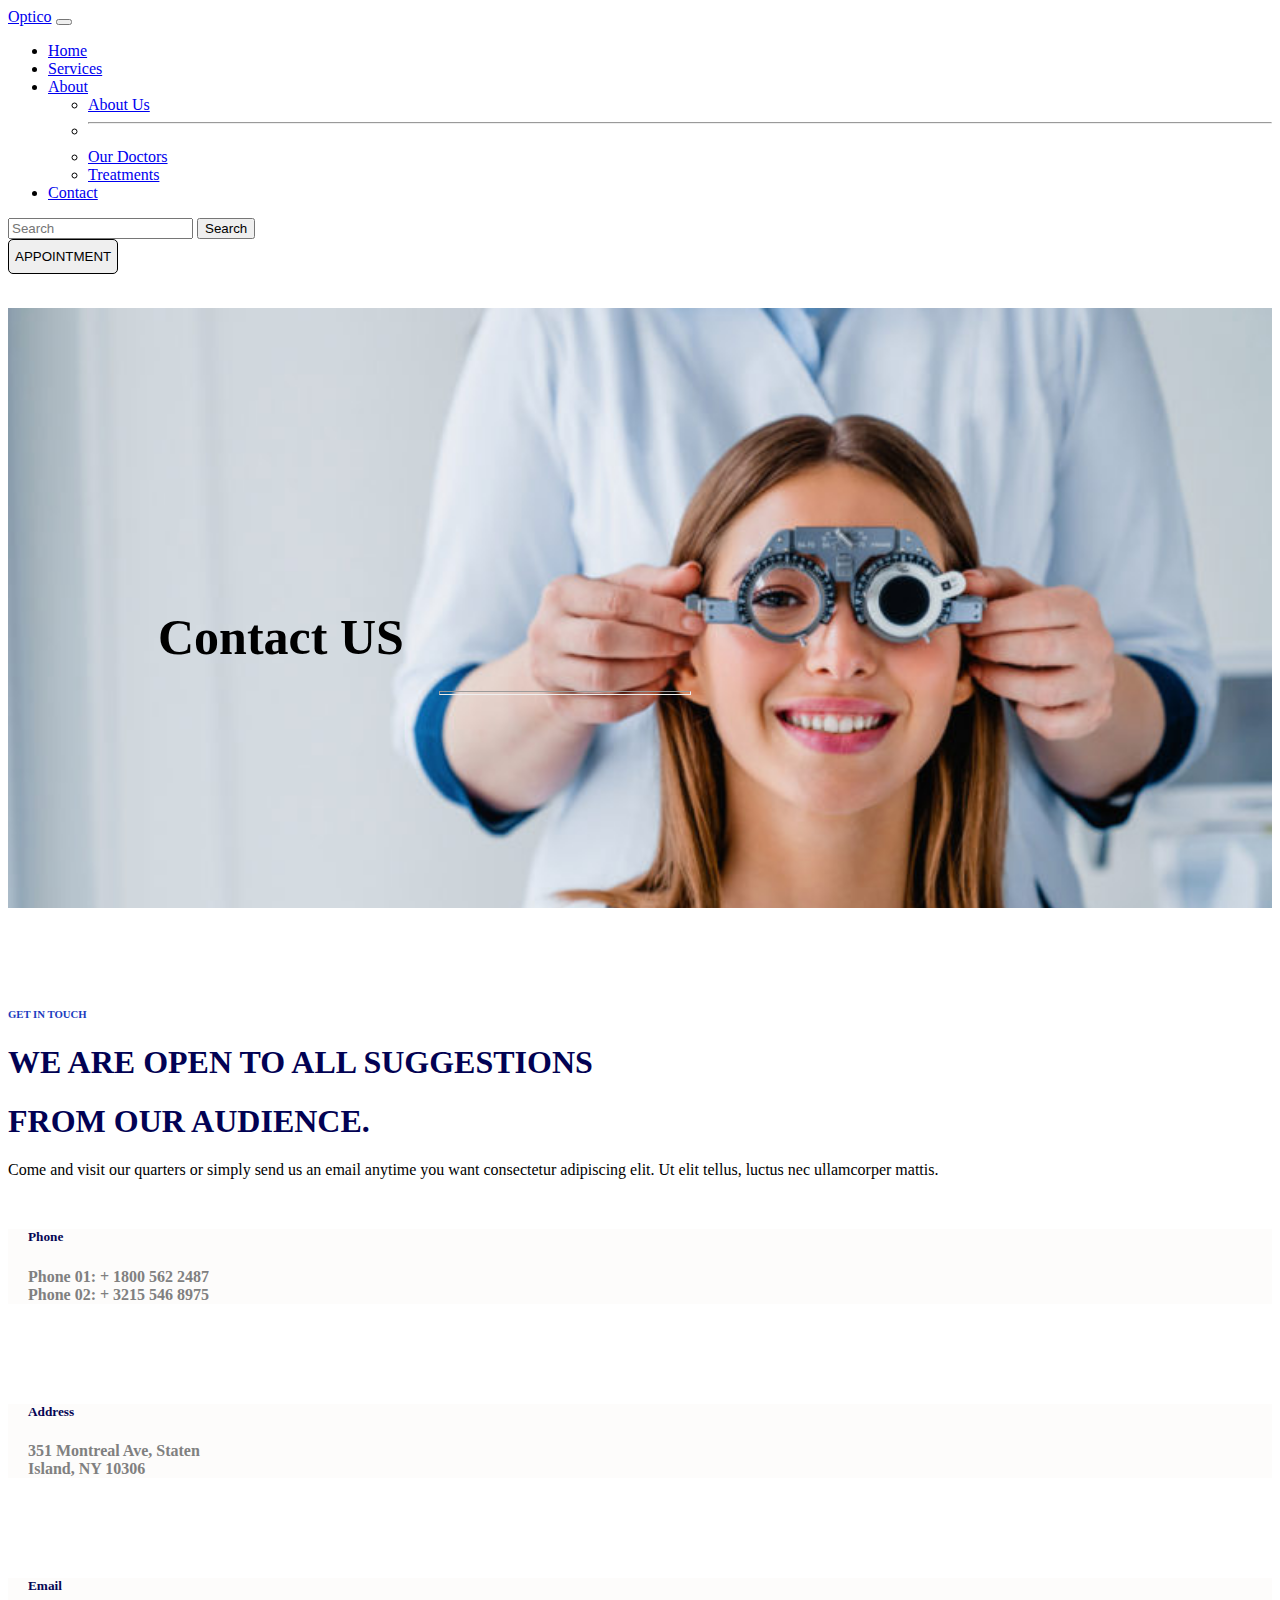
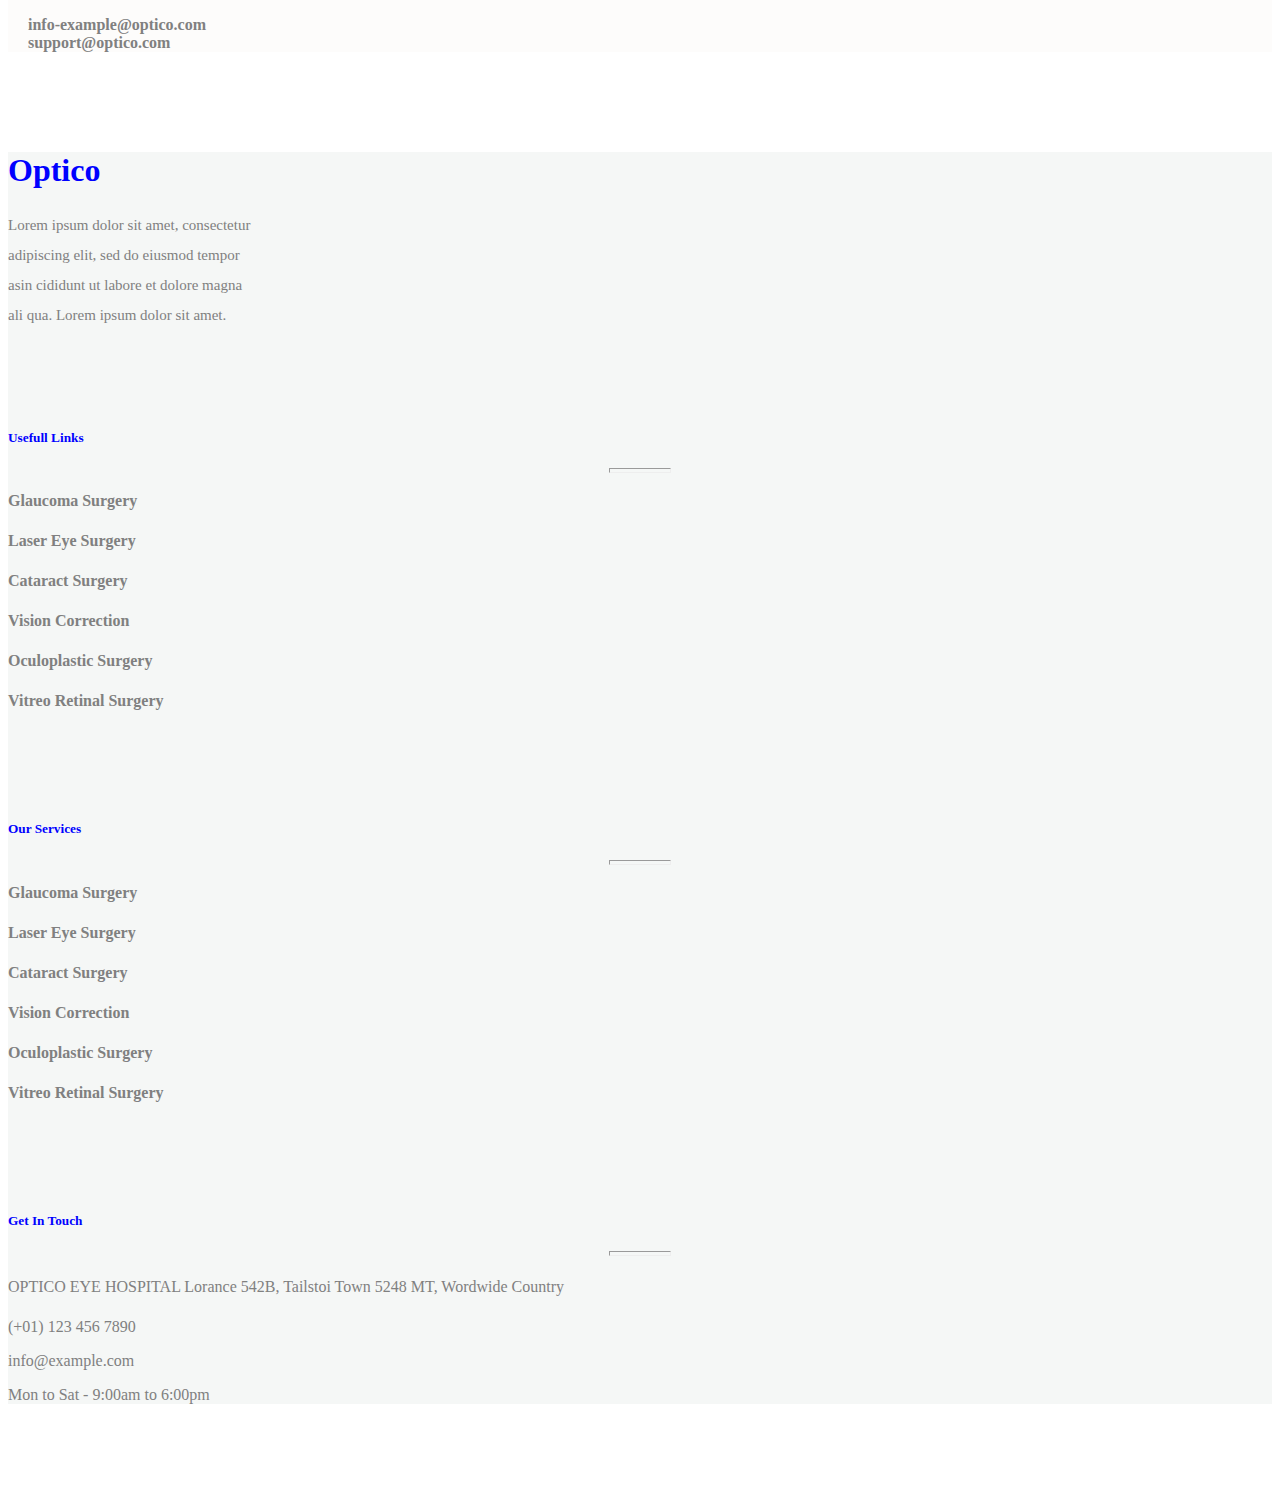
<file: contactus.html>
<!DOCTYPE html>
<html lang="en">
<head>
    <meta charset="UTF-8">
    <meta http-equiv="X-UA-Compatible" content="IE=edge">
    <meta name="viewport" content="width=device-width, initial-scale=1.0">
    <title>Document</title>
    <link rel="stylesheet" href="style.css">
    <link href="https://cdn.jsdelivr.net/npm/bootstrap@5.0.2/dist/css/bootstrap.min.css" rel="stylesheet"
        integrity="sha384-EVSTQN3/azprG1Anm3QDgpJLIm9Nao0Yz1ztcQTwFspd3yD65VohhpuuCOmLASjC" crossorigin="anonymous">
</head>
<body>
    <nav class="navbar navbar-expand-lg navbar-light bg-light">
        <div class="container-fluid">
            <a class="navbar-brand" href="#">Optico</a>
            <button class="navbar-toggler" type="button" data-bs-toggle="collapse" data-bs-target="#navbarScroll"
                aria-controls="navbarScroll" aria-expanded="false" aria-label="Toggle navigation">
                <span class="navbar-toggler-icon"></span>
            </button>
            <div class="collapse navbar-collapse" id="navbarScroll">
                <ul class="navbar-nav me-auto my-2 my-lg-0 navbar-nav-scroll" style="--bs-scroll-height: 100px;">
                    <li class="nav-item">
                        <a class="nav-link active" aria-current="page" href="index.html">Home</a>
                    </li>
                    <li class="nav-item">
                        <a class="nav-link" href="index.html">Services</a>
                    </li>
                    <li class="nav-item dropdown">
                        <a class="nav-link dropdown-toggle" href="#" id="navbarScrollingDropdown" role="button"
                            data-bs-toggle="dropdown" aria-expanded="false">
                            About
                        </a>
                        <ul class="dropdown-menu" aria-labelledby="navbarScrollingDropdown">
                            <li><a class="dropdown-item" href="about.html">About Us</a></li>
                            <li>
                                <hr class="dropdown-divider">
                            </li>
                            <li><a class="dropdown-item" href="#">Our Doctors</a></li>
                            <li><a class="dropdown-item" href="#">Treatments</a></li>
                        </ul>
                    </li>
                    <li class="nav-item">
                        <a class="nav-link " href="contactus.html" tabindex="-1" aria-disabled="true">Contact</a>
                    </li>
                </ul>
                <form class="d-flex">
                    <input class="form-control me-2" type="search" placeholder="Search" aria-label="Search">
                    <button class="btn btn-outline-success" type="submit">Search</button>
                </form>
            </div>
        </div>
        <div class="appo">
            <button><a href="appointment.html" style="text-decoration: none; color: black;"> APPOINTMENT</a></button>
        </div>
    </nav>

    <!-- contact -->
    <div class="contact" style="height: 600px; background-image: url(./uG2n84bhEG-768x512.jpg); background-size: cover; background-repeat: no-repeat;">
        <h1 style="padding-right: 300px; padding-top: 300px; padding-left: 150px; font-size: 50px;">Contact US <hr style="width:250px; height:2px;"></h1>  
    </div>

    <!-- contact1 section -->

    <div class="contact1 d-flex justify-content-center align-items-center flex-column">
        <h6 style="margin-top: 100px;">GET IN TOUCH</h6>
        <h1>WE ARE OPEN TO ALL SUGGESTIONS</h1>
        <h1>FROM OUR AUDIENCE.</h1>
        <p>Come and visit our quarters or simply send us an email anytime you want consectetur adipiscing elit. Ut elit tellus, luctus nec ullamcorper mattis.</p>
    </div>

    <div class="contact2">
        <div class="container">
            <div class="row">
                <div class="col-md-4 d-flex justify-content-center align-items-center">
                    <div class="card p-3">
                        <h5 style="color: rgb(5, 5, 84); font-weight: bolder;" >Phone</h5>
                        <div class="para" style="color:gray; font-weight: bolder;">
                           <p>Phone 01: + 1800 562 2487<br> 
                           Phone 02: + 3215 546 8975 </p> 
                        </div>
                    </div>
                </div>
                <div class="col-md-4 d-flex justify-content-center align-items-center">
                    <div class="card p-3">
                        <h5 style="color: rgb(5, 5, 84); font-weight: bolder;" >Address</h5>
                        <div class="para" style="color:gray; font-weight: bolder;">
                           <p>351 Montreal Ave, Staten <br>
                            Island, NY 10306</p> 
                        </div>
                    </div>
                </div>
                <div class="col-md-4 d-flex justify-content-center align-items-center">
                    <div class="card p-3">
                        <h5 style="color: rgb(5, 5, 84); font-weight: bolder;" >Email</h5>
                        <div class="para" style="color:gray; font-weight: bolder;">
                           <p>info-example@optico.com <br>
                            support@optico.com</p> 
                        </div>
                    </div>
                </div>
            </div>
        </div>
    </div>



    <!-- footer -->
<div class="foot ">
    <div class="container-fluid" >
        <div class="row">
            <div class="col-md-2" style="margin-bottom: 100px;"></div>
            <div class="col-md-2" style="width:250px;" style="margin-bottom: 100px;">
                <div class="1" style="margin-top: 100px;">
                    <h1 style="color:blue;">Optico</h1>
                </div>
                <div class="infon " style="line-height: 40px;">
                    <p style="font-size: 15px; line-height: 30px; margin-top: 20px; color: gray;">Lorem ipsum dolor sit amet, consectetur adipiscing elit, sed do eiusmod tempor asin cididunt ut labore et dolore magna ali qua. Lorem ipsum dolor sit amet.</p>
                </div>
            </div>
            <div class="col-md-2" style="margin-bottom: 100px;">
                <div class="1-1"  style="margin-top: 100px;">
                    <h5 style="color: blue;">Usefull Links</h5> <hr style="width: 60px; height: 3px;">
                </div>
                <div class="lists " style="line-height: 40px; ">
                    <a href=""> 
                    Glaucoma Surgery
                    </a> <br>
                    <a href="">
                    Laser Eye Surgery
                    </a> <br>
                    <a href="">
                    Cataract Surgery
                    </a> <br>
                    <a href="">
                    Vision Correction
                    </a> <br>
                    <a href="">
                    Oculoplastic Surgery
                    </a> <br>
                    <a href="">
                    Vitreo Retinal Surgery
                    </a>                    
                </div>

            </div>
            <div class="col-md-2" style="margin-bottom: 100px;">
                
                    <div class="2"  style="margin-top: 100px;">
                        <h5 style="color: blue;">Our Services</h5> <hr style="width: 60px; height: 3px;">
                    </div>
                    <div class="lists" style="line-height: 40px;">
                        <a href=""> 
                        Glaucoma Surgery
                        </a> <br>
                        <a href="">
                        Laser Eye Surgery
                        </a> <br>
                        <a href="">
                        Cataract Surgery
                        </a> <br>
                        <a href="">
                        Vision Correction
                        </a> <br>
                        <a href="">
                        Oculoplastic Surgery
                        </a> <br>
                        <a href="">
                        Vitreo Retinal Surgery
                        </a>                    
                    </div>
     
                
            </div>
            <div class="col-md-2" style="margin-bottom: 100px;">
                <div class="3 "  style="margin-top: 100px;">
                    <h5 style="color: blue;">Get In Touch</h5> <hr style="width: 60px; height: 3px;">
                </div>

                <div class="info ">
                    <p style="line-height: 30px; color: gray;">OPTICO EYE HOSPITAL
                        Lorance 542B, Tailstoi Town
                        5248 MT, Wordwide Country</p>
                        <p style="margin-top: 10px; color: gray;" >(+01) 123 456 7890</p>
                       <p style="color: gray;"> info@example.com</p>
                        <p style="color: gray;"> Mon to Sat - 9:00am to 6:00pm</p>
                </div>
            </div>
            <div class="col-md-2" style="margin-bottom: 100px;"></div>
        </div>
    </div>
</div>

    <script src="https://cdn.jsdelivr.net/npm/bootstrap@5.0.2/dist/js/bootstrap.bundle.min.js"
        integrity="sha384-MrcW6ZMFYlzcLA8Nl+NtUVF0sA7MsXsP1UyJoMp4YLEuNSfAP+JcXn/tWtIaxVXM"
        crossorigin="anonymous"></script>
</body>
</html>
</file>
<file: style.css>
.appo{
  margin-right: 20px; 
}
.appo button{
  border: 1px solid black;
  height: 35px;
  border-radius: 5px;
}
.home{
  background-image: url(./optometry-stage.jpg);
  background-repeat: no-repeat;
  background-size: cover;
  height: 700px;
}
.home h1{
  margin-top: 160px;
  line-height: 80px;
}
.home p{
  margin-top: 20px;
}
.second1{
  margin-top: 200px;
  margin-left: 20px;
}
.second1 .second2 p{
  margin-left: 40px;
  font-family: 'Gloock', serif;;
}
.second3 .card{
  background-image: url(./ts-singleimg5-255x340.jpg);
  height: 450px;
  width: 300px;
  background-repeat: no-repeat;
  background-size: cover;
  border: none;
  border-radius: 5px;
  
}
.second3{
  margin-top: 200px;
  margin-left: 20px;
}
.second4{
  margin-top: 200px;
  margin-bottom: 50px;
  margin-left: 20px;
}
.second4 .card{
  background-color: rgba(0, 68, 255, 0.395);
}
.third2{
  margin-bottom: 50px;
}
.third2 .card{
  border-radius: 10px;
  border: none;
  background-color:aliceblue
}
.fourth img:hover{
  background-color: rgba(128, 128, 128, 0.525);
  
}
.fifth{
  background-image: url(./3-11-20-doctor.jpg);
  background-repeat: no-repeat;
  background-size: cover;
  height: 350px;
  position: relative;
}
.fifth::after{
  background-color: blue;
  opacity: 0.6 ;
  content: " ";
  top: 0;
  bottom: 0;
  left: 0;
  right: 0;
  position: absolute;
}
.fifth1{
  position: absolute;
  top: 0;
  bottom: 0;
  left: 0;
  right: 0;
}
.foot a{
  text-decoration: none;
  color: gray;
  font-weight: bold;
}
.foot{
  background-color: rgba(96, 128, 117, 0.064);
}
.contact1 h1{
  color: rgb(2, 2, 83);
}
.contact1 h6{
  color: rgb(26, 59, 190);
}
.contact2 h5{
  margin-left: 20px;
  margin-right: 20px;
}
.contact2 .para{
  margin-left: 20px;
  margin-right: 20px;
}
.contact2 .card{
  border: none;
  background-color: rgba(250, 249, 247, 0.498);
  margin-top: 50px;
  margin-bottom: 100px;
}
</file>
